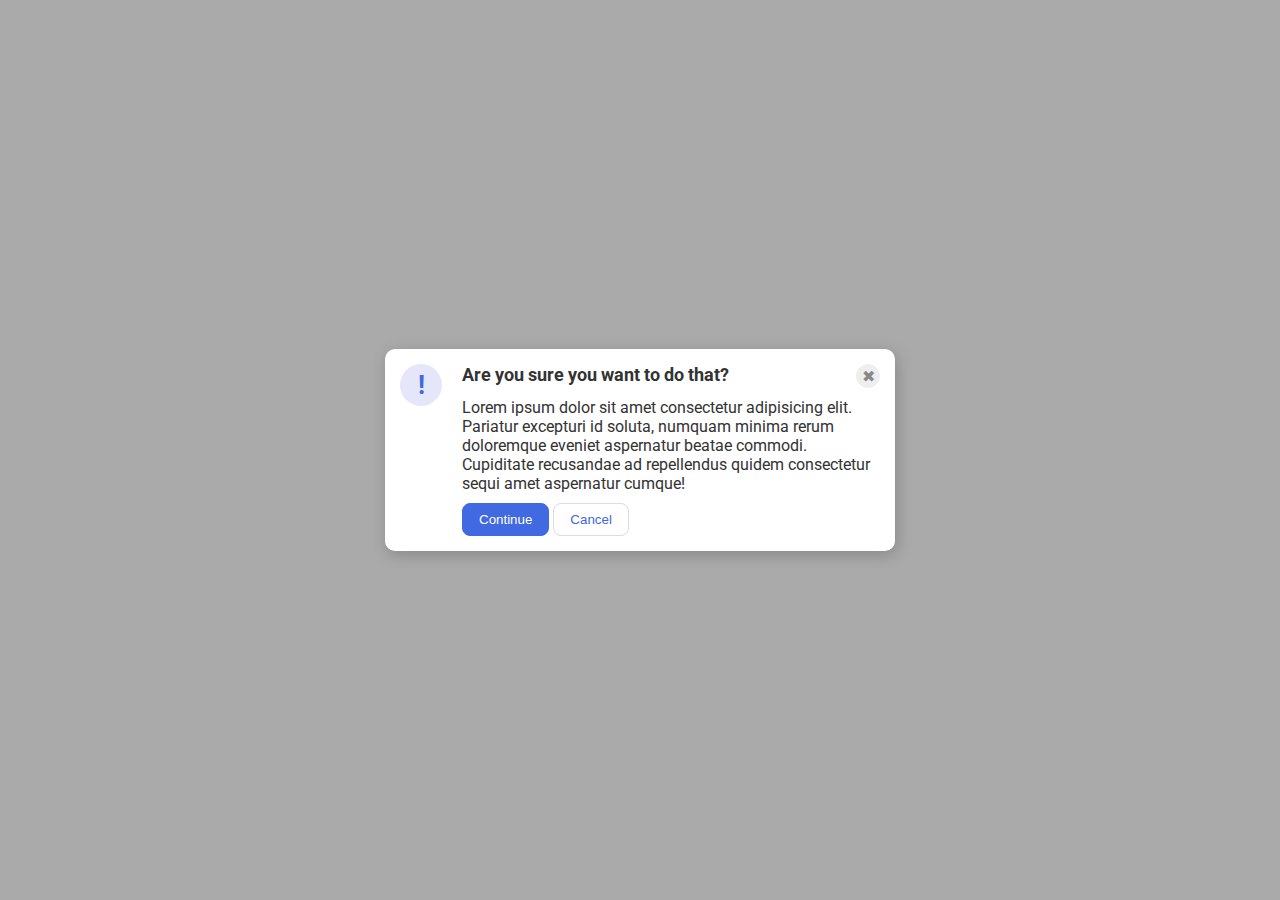
<file: flex/05-flex-modal/index.html>
<!DOCTYPE html>
<html lang="en">
  <head>
    <meta charset="UTF-8">
    <meta http-equiv="X-UA-Compatible" content="IE=edge">
    <meta name="viewport" content="width=device-width, initial-scale=1.0">
    <link rel="stylesheet" href="style.css">
    <title>Modal</title>
  </head>
  <body>
    <div class="modal">
      <div class="icon">!</div>
      <div class="container">
        <div class="header">
          Are you sure you want to do that?
          <button class="close-button">✖</button>
        </div>
        <div class="text">Lorem ipsum dolor sit amet consectetur adipisicing elit. Pariatur excepturi id soluta, numquam minima rerum doloremque eveniet aspernatur beatae commodi. Cupiditate recusandae ad repellendus quidem consectetur sequi amet aspernatur cumque!</div>
        <div class="buttons">
          <button class="continue">Continue</button>
          <button class="cancel">Cancel</button>
        </div>
      </div>
    </div>
  </body>
</html>
</file>
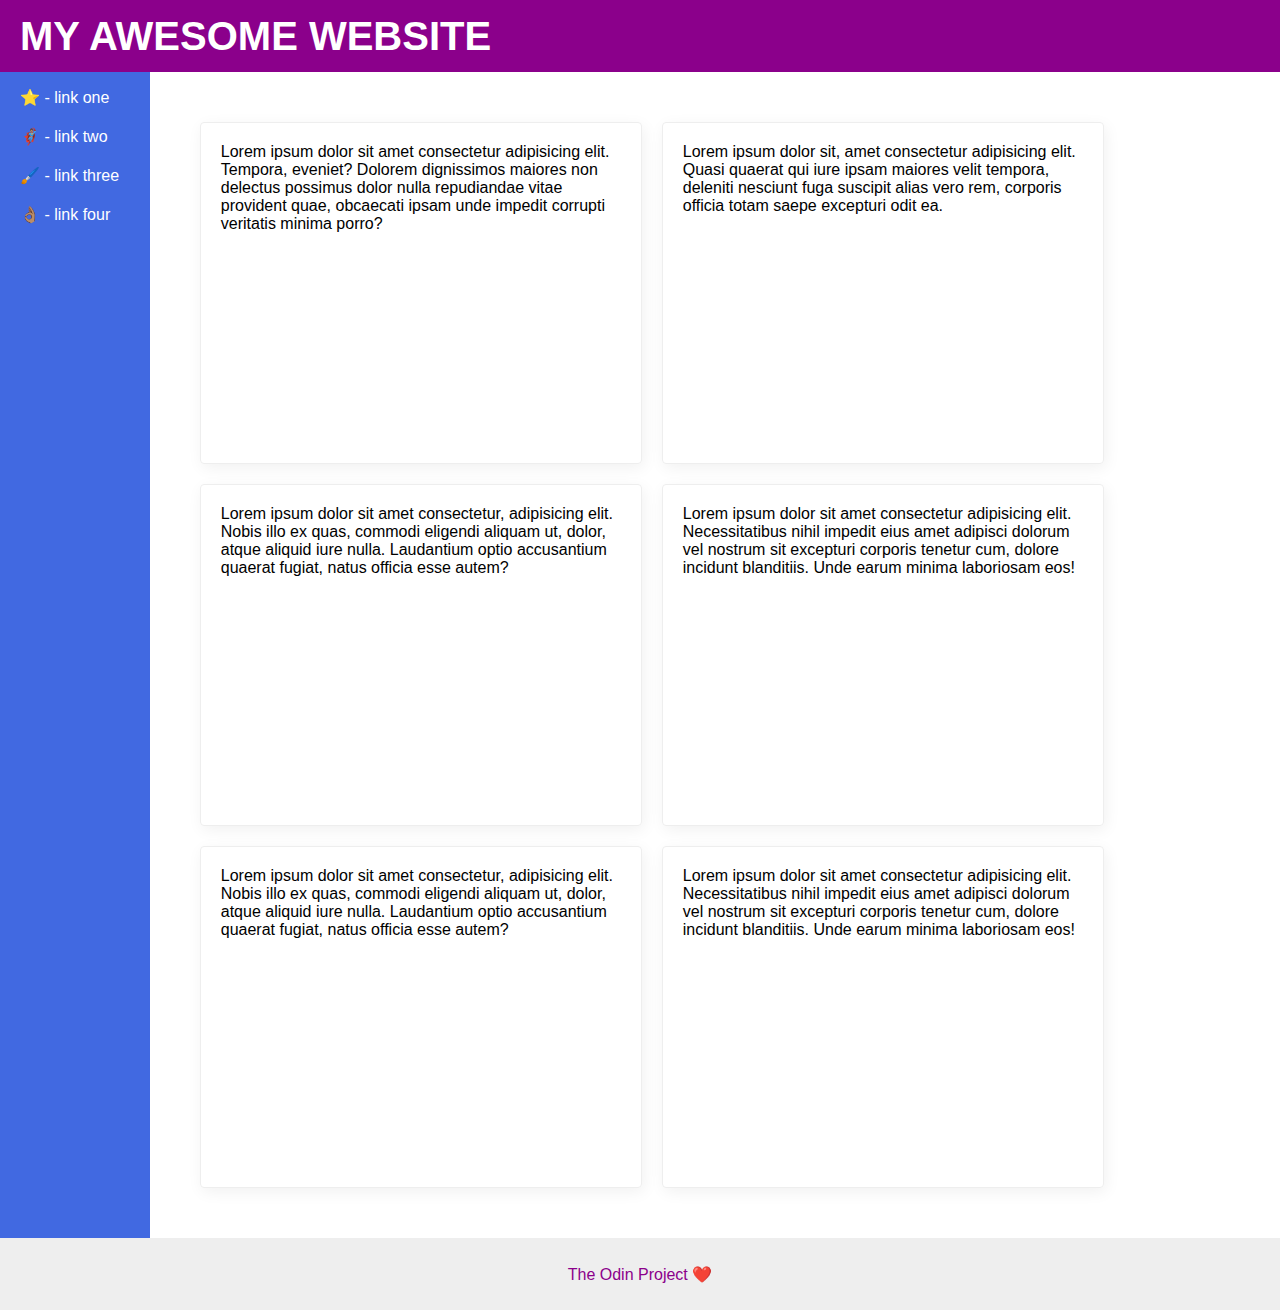
<file: flex/07-flex-layout-2/index.html>
<!DOCTYPE html>
<html lang="en">
  <head>
    <meta charset="UTF-8">
    <meta http-equiv="X-UA-Compatible" content="IE=edge">
    <meta name="viewport" content="width=device-width, initial-scale=1.0">
    <title>The Holy Grail</title>
    <link rel="stylesheet" href="style.css">
  </head>
  <body>
    <div class="header">
      MY AWESOME WEBSITE
    </div>
    
    <div class="container">
      <div class="sidebar">
        <ul>
          <li><a href="#">⭐ - link one</a></li>
          <li><a href="#">🦸🏽‍♂️ - link two</a></li>
          <li><a href="#">🖌️ - link three</a></li>
          <li><a href="#">👌🏽 - link four</a></li>
        </ul>
      </div>
  
      <div class="cards">
        <div class="card">Lorem ipsum dolor sit amet consectetur adipisicing elit. Tempora, eveniet? Dolorem dignissimos maiores non delectus possimus dolor nulla repudiandae vitae provident quae, obcaecati ipsam unde impedit corrupti veritatis minima porro?</div>
        <div class="card">Lorem ipsum dolor sit, amet consectetur adipisicing elit. Quasi quaerat qui iure ipsam maiores velit tempora, deleniti nesciunt fuga suscipit alias vero rem, corporis officia totam saepe excepturi odit ea.</div>
        <div class="card">Lorem ipsum dolor sit amet consectetur, adipisicing elit. Nobis illo ex quas, commodi eligendi aliquam ut, dolor, atque aliquid iure nulla. Laudantium optio accusantium quaerat fugiat, natus officia esse autem?</div>
        <div class="card">Lorem ipsum dolor sit amet consectetur adipisicing elit. Necessitatibus nihil impedit eius amet adipisci dolorum vel nostrum sit excepturi corporis tenetur cum, dolore incidunt blanditiis. Unde earum minima laboriosam eos!</div>
        <div class="card">Lorem ipsum dolor sit amet consectetur, adipisicing elit. Nobis illo ex quas, commodi eligendi aliquam ut, dolor, atque aliquid iure nulla. Laudantium optio accusantium quaerat fugiat, natus officia esse autem?</div>
        <div class="card">Lorem ipsum dolor sit amet consectetur adipisicing elit. Necessitatibus nihil impedit eius amet adipisci dolorum vel nostrum sit excepturi corporis tenetur cum, dolore incidunt blanditiis. Unde earum minima laboriosam eos!</div>
      </div>
    </div>
    
    <div class="footer">
      The Odin Project ❤️
    </div>
  </body>
</html>
</file>
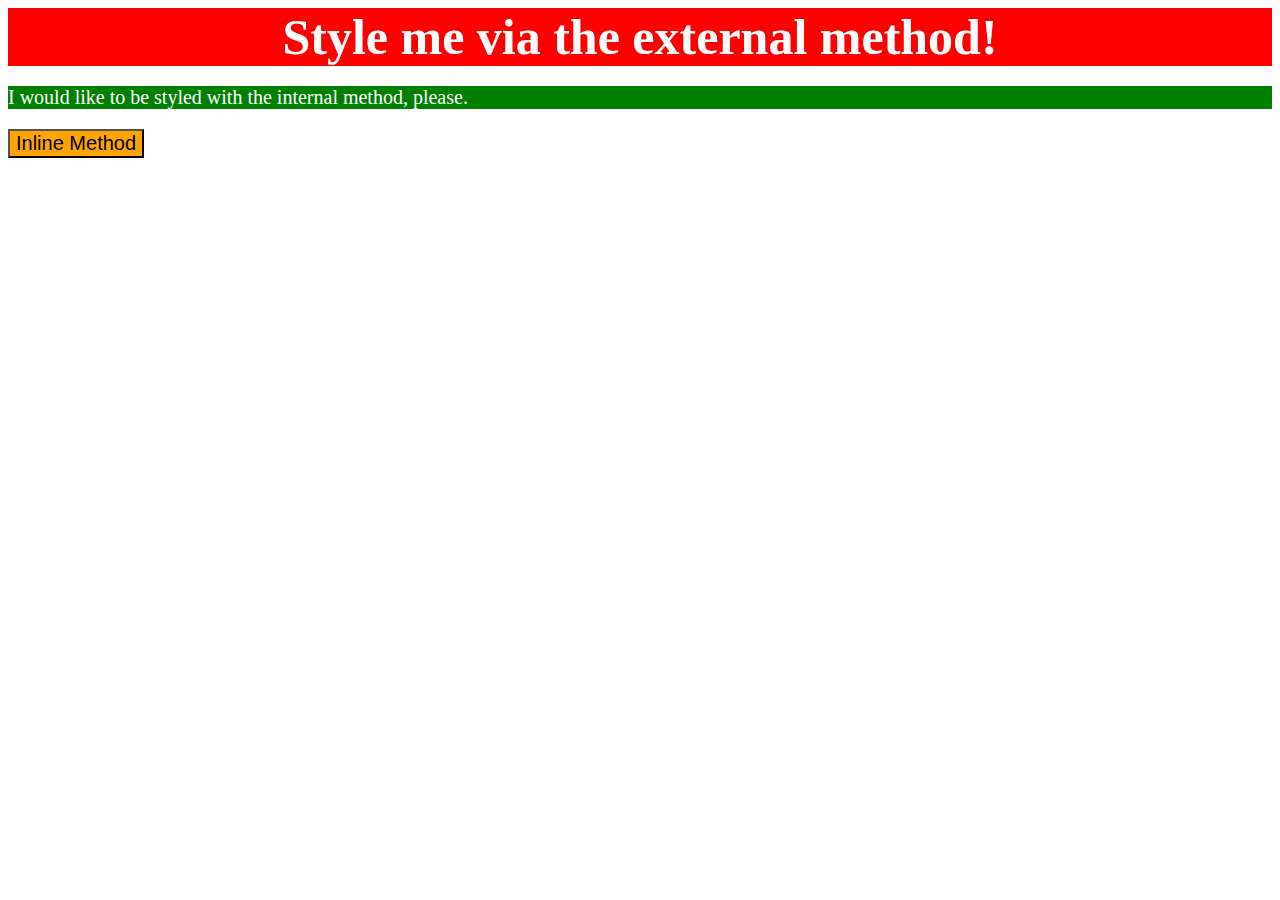
<file: foundations/01-css-methods/index.html>
<!DOCTYPE html>
<html lang="en">
  <head>
    <meta charset="UTF-8">
    <meta http-equiv="X-UA-Compatible" content="IE=edge">
    <meta name="viewport" content="width=device-width, initial-scale=1.0">
    <link rel="stylesheet" href="style.css">
    <style>
      p {
        background-color: green;
        color: white;
        font-size: 20px;
      }
    </style>
    <title>Methods for Adding CSS</title>
  </head>
  <body>
    <div>Style me via the external method!</div>
    <p>I would like to be styled with the internal method, please.</p>
    <button style="background-color: orange; font-size: 20px;">Inline Method</button>
  </body>
</html>
</file>
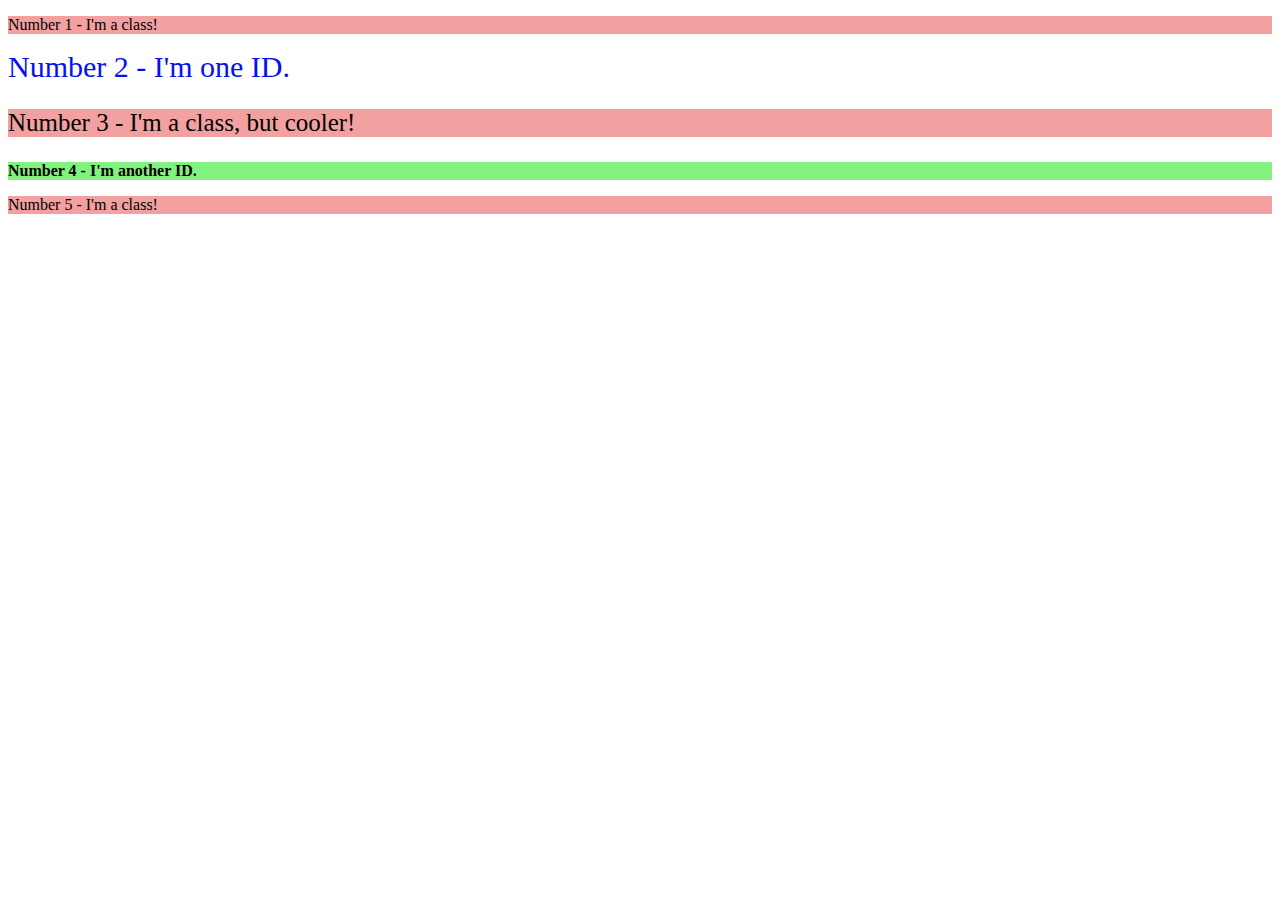
<file: foundations/02-class-id-selectors/index.html>
<!DOCTYPE html>
<html lang="en">
  <head>
    <meta charset="UTF-8">
    <meta http-equiv="X-UA-Compatible" content="IE=edge">
    <meta name="viewport" content="width=device-width, initial-scale=1.0">
    <title>Class and ID Selectors</title>
    <link rel="stylesheet" href="style.css">
  </head>
  <body>
    <p class="number">Number 1 - I'm a class!</p>
    <div id="number-2">Number 2 - I'm one ID.</div>
    <p class="number n3">Number 3 - I'm a class, but cooler!</p>
    <div id="number-4">Number 4 - I'm another ID.</div>
    <p class="number">Number 5 - I'm a class!</p>
  </body>
</html>
</file>
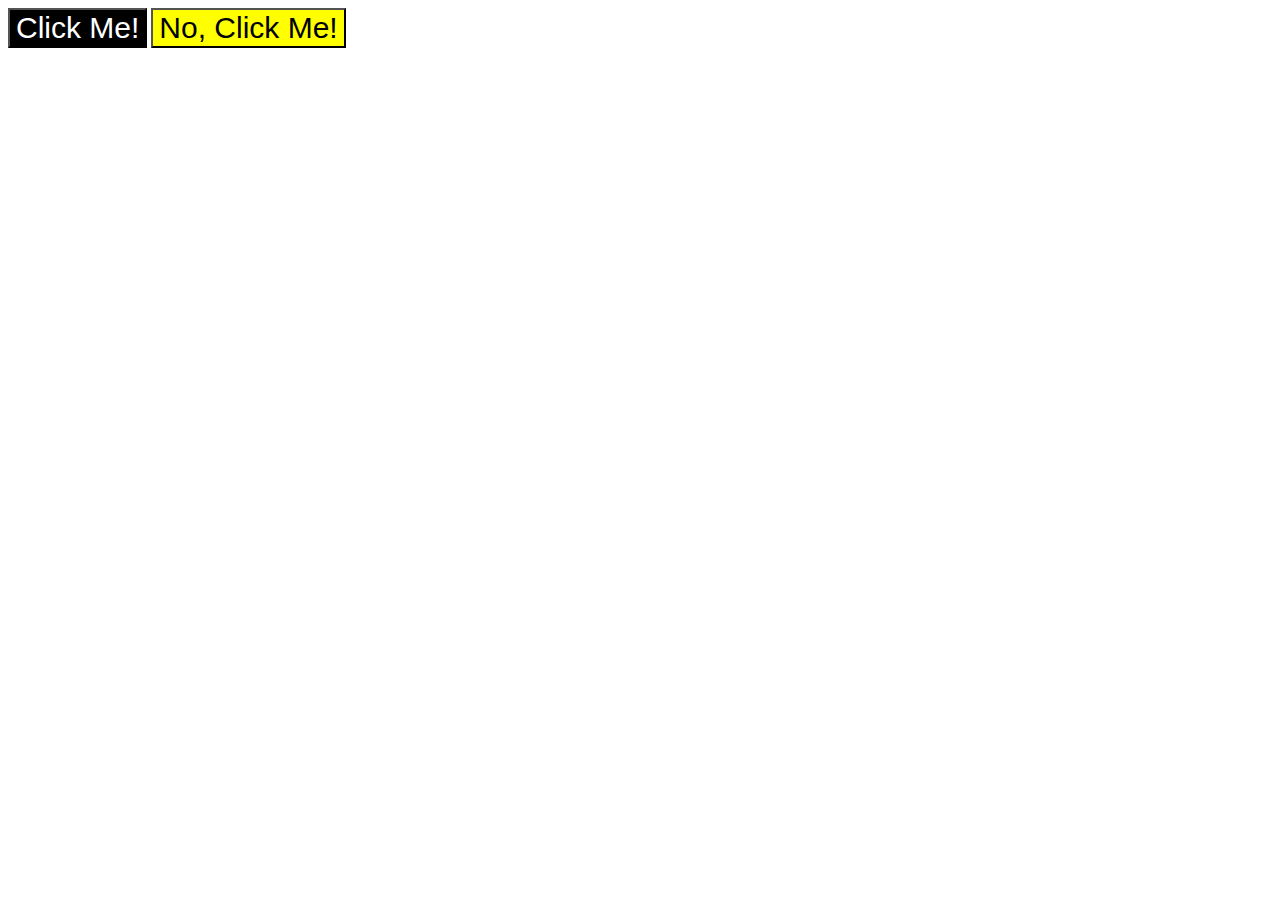
<file: foundations/03-grouping-selectors/index.html>
<!DOCTYPE html>
<html lang="en">
  <head>
    <meta charset="UTF-8">
    <meta http-equiv="X-UA-Compatible" content="IE=edge">
    <meta name="viewport" content="width=device-width, initial-scale=1.0">
    <title>Grouping Selectors</title>
    <link rel="stylesheet" href="style.css">
  </head>
  <body>
    <button class="button-b">Click Me!</button>
    <button class="button-y">No, Click Me!</button>
  </body>
</html>
</file>
<file: flex/05-flex-modal/style.css>
@import url('https://fonts.googleapis.com/css2?family=Roboto:wght@400;700&display=swap');

html, body {
  height: 100%;
}

body {
  font-family: Roboto, sans-serif;
  margin: 0;
  background: #aaa;
  color: #333;
  /* I'll give you this one for free lol */
  display: flex;
  align-items: center;
  justify-content: center;
}

.modal {
  background: white;
  width: 480px;
  border-radius: 10px;
  box-shadow: 2px 4px 16px rgba(0,0,0,.2);
  padding: 15px;
  display: flex;
  justify-content: space-around;
  gap: 20px;

}

.icon {
  color: royalblue;
  font-size: 26px;
  font-weight: 700;
  background: lavender;
  width: 42px;
  height: 42px;
  border-radius: 50%;
  display: flex;
  align-items: center;
  justify-content: center;
  flex-shrink: 0;
}

.container {
  display: flex;
  flex-direction: column;
  gap: 10px;
}

.header{
  display: flex;
  justify-content: space-between;
  font-weight: 700;
  font-size: 18px;
}

.close-button {
  background: #eee;
  border-radius: 50%;
  color: #888;
  font-weight: 400;
  font-size: 16px;
  height: 24px;
  width: 24px;
  display: flex;
  align-items: center;
  justify-content: center;
  border: 1px solid #eee;
  padding: 0;
}

button {
  cursor: pointer;
  padding: 8px 16px;
  border-radius: 8px;
}

button.continue {
  background: royalblue;
  border: 1px solid royalblue;
  color: white;
}

button.cancel {
  background: white;
  border: 1px solid #ddd;
  color: royalblue;
}
</file>
<file: flex/07-flex-layout-2/style.css>
body {
  font-family: -apple-system, BlinkMacSystemFont, 'Segoe UI', Roboto, Oxygen, Ubuntu, Cantarell, 'Open Sans', 'Helvetica Neue', sans-serif;
  margin: 0;
  min-height: 100vh;
  display: flex;
  flex-direction: column;
  justify-content: space-between;
}

.container {
  display: flex;
  flex-grow: 1;
}
.header {
  display: flex;
  align-items: center;
  height: 72px;
  background: darkmagenta;
  color: white;
  font-size: 40px;
  font-weight: 800;
  padding-left: 20px;
}

.footer {
  height: 72px;
  background: #eee;
  color: darkmagenta;
  display: flex;
  align-items: center;
  justify-content: center;
}

.sidebar {
  width: 400px;
  background: royalblue;
  box-sizing: border-box;
  
}

ul {
  list-style: none;
  padding-left: 20px;
}

li {
  margin-bottom: 20px;
}

a {
  text-decoration: none;
  color: white;
}

.cards {
  display: flex;
  flex-wrap: wrap;
  gap: 20px;
  margin: 50px;
}

.card {
  border: 1px solid #eee;
  box-shadow: 2px 4px 16px rgba(0,0,0,.06);
  border-radius: 4px;
  height: 300px;
  width: 400px;
  padding: 20px;
}
</file>
<file: foundations/01-css-methods/style.css>
div {
    background-color: red;
    text-align: center;
    font-weight: 700;
    font-size: 50px;
    color: white;
}
</file>
<file: foundations/02-class-id-selectors/style.css>
.number {
    background-color: #F2A0A0;
}

#number-2 {
    color: #0511F2;
    font-size: 30px;
}

#number-4 {
    background-color: #82F27E;
    font-weight: 700;
}

.n3 {
    font-size: 25px;
}
</file>
<file: foundations/03-grouping-selectors/style.css>
.button-b,
.button-y {
    font-size: 30px;
}

.button-b {
    background-color: black;
    color: white;
}

.button-y {
    background-color: yellow;
}
</file>
